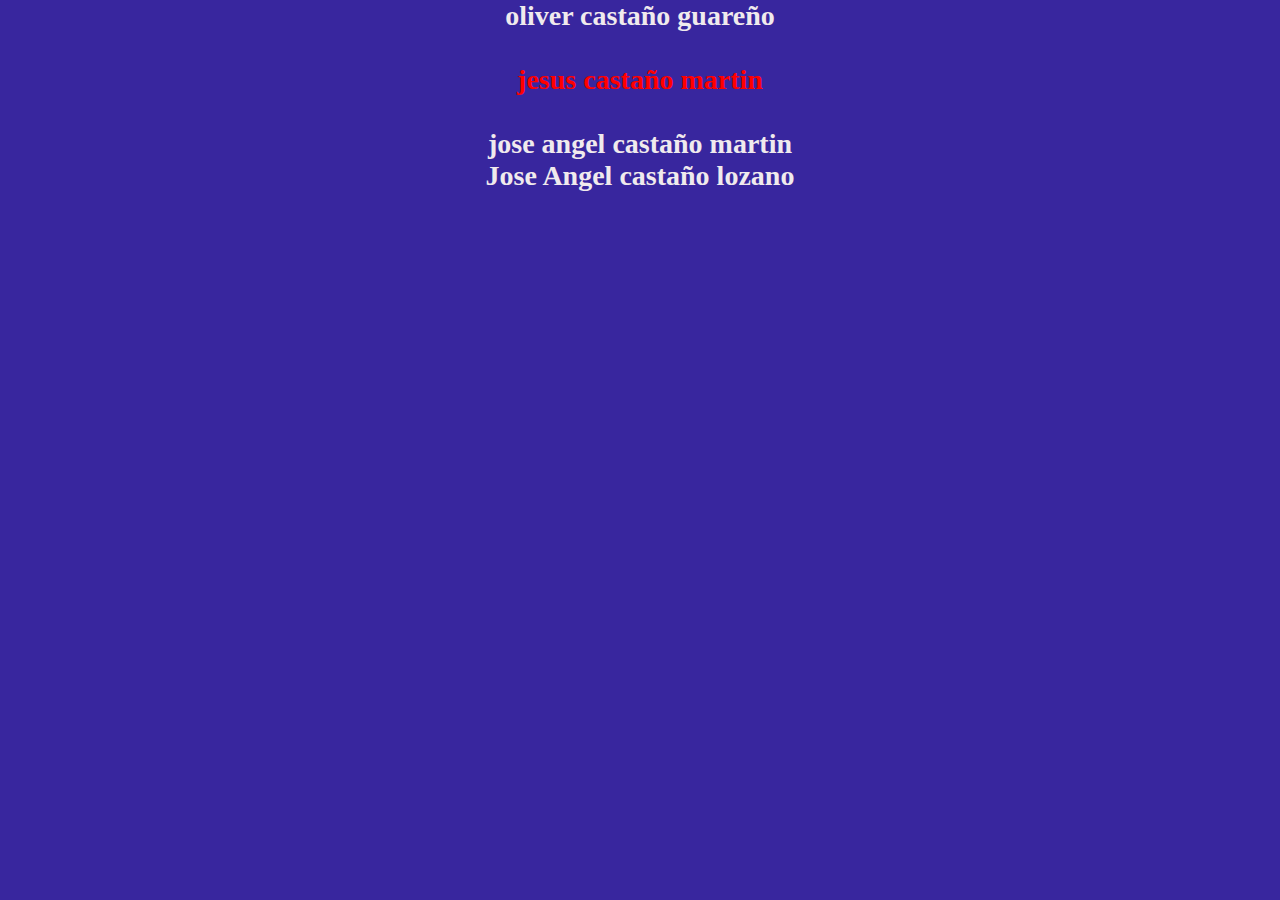
<file: Oliver/index.html>
<!DOCTYPE html>
<html lang="en">

<head>
    <meta charset="UTF-8">
    <meta name="viewport" content="width=device-width, initial-scale=1.0">
    <link rel="stylesheet" href="style.css">
    <title>Document</title>
</head>

<body>
    <h1>
        


oliver 
castaño 
guareño
<div class="red">
<br>
jesus
castaño
martin
</div>
<br>

jose angel
castaño
martin
<br>
Jose Angel castaño lozano







    </h1>
</body>

</html>
</file>
<file: Oliver/style.css>
*{
    margin: 0;
    padding: 0;
}
body{
    text-align: center;
    background-color: rgb(56, 38, 158);
    color:rgb(240, 234, 237);
    font-size: 14px;
}
.red{
    color: red;
}
</file>
